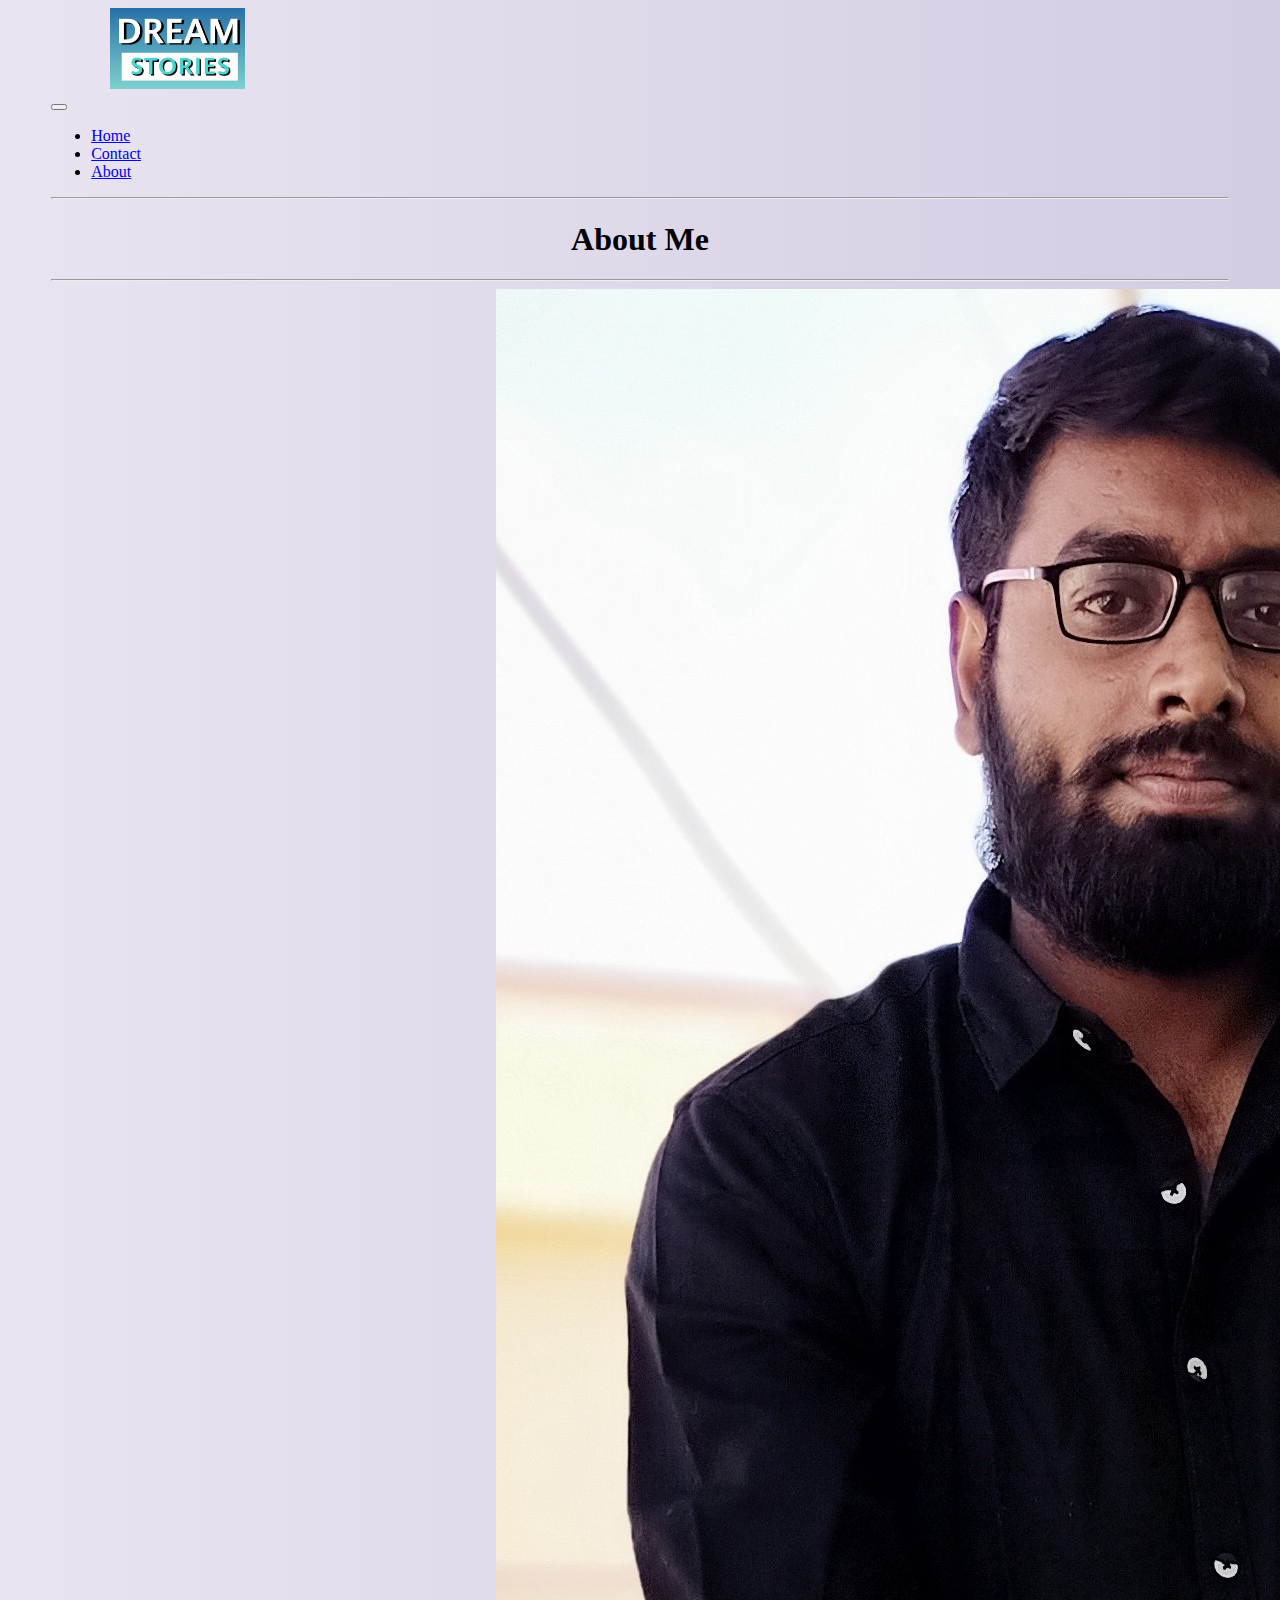
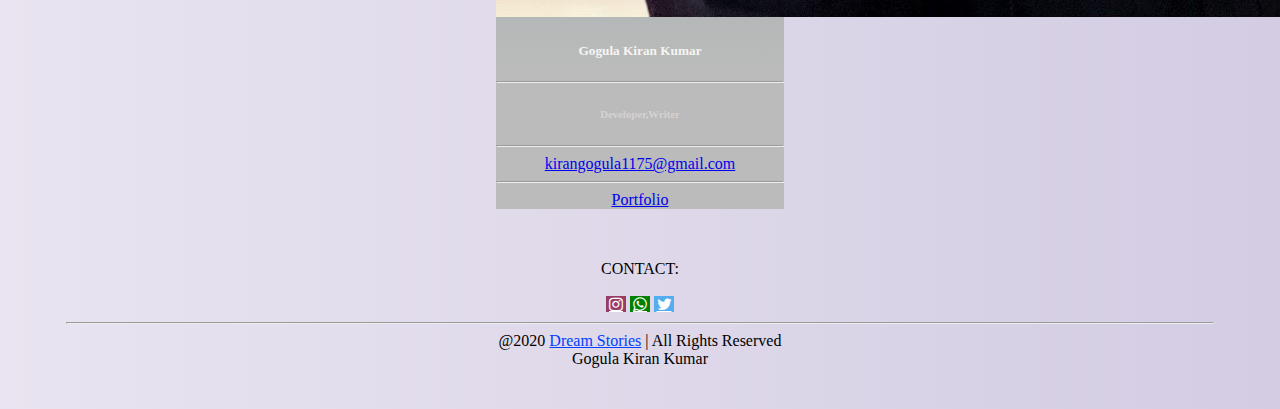
<file: abt.html>
<!DOCTYPE html>
<html>
<head>
<title> NEXT ENTI? </title>
<link rel = "icon" href =  "log4.jpg">

<meta charset="UTF-8">
<meta name="viewport" content="width=device-width, initial-scale=1">
<link rel="stylesheet" href="https://cdnjs.cloudflare.com/ajax/libs/font-awesome/4.7.0/css/font-awesome.min.css">



<!-- CSS only -->
<link rel="stylesheet" href="https://stackpath.bootstrapcdn.com/bootstrap/4.5.0/css/bootstrap.min.css" integrity="sha384-9aIt2nRpC12Uk9gS9baDl411NQApFmC26EwAOH8WgZl5MYYxFfc+NcPb1dKGj7Sk" crossorigin="anonymous">

<!-- JS, Popper.js, and jQuery -->
<script src="https://code.jquery.com/jquery-3.5.1.slim.min.js" integrity="sha384-DfXdz2htPH0lsSSs5nCTpuj/zy4C+OGpamoFVy38MVBnE+IbbVYUew+OrCXaRkfj" crossorigin="anonymous"></script>
<script src="https://cdn.jsdelivr.net/npm/popper.js@1.16.0/dist/umd/popper.min.js" integrity="sha384-Q6E9RHvbIyZFJoft+2mJbHaEWldlvI9IOYy5n3zV9zzTtmI3UksdQRVvoxMfooAo" crossorigin="anonymous"></script>
<script src="https://stackpath.bootstrapcdn.com/bootstrap/4.5.0/js/bootstrap.min.js" integrity="sha384-OgVRvuATP1z7JjHLkuOU7Xw704+h835Lr+6QL9UvYjZE3Ipu6Tp75j7Bh/kR0JKI" crossorigin="anonymous"></script>
<link rel="stylesheet" href="styleh.css">
<link rel="stylesheet" href="https://cdnjs.cloudflare.com/ajax/libs/animate.css/4.0.0/animate.min.css">

</head>

  

<body>


  <nav class="navbar navbar-expand-lg navbar-light" >
    <a class="navbar-brand" href="index.html">
    <div class="logo"> <img src="logo.jpeg" ></div>  
    </a>
    <button class="navbar-toggler" type="button" data-toggle="collapse" data-target="#navbarSupportedContent" aria-controls="navbarSupportedContent" aria-expanded="false" aria-label="Toggle navigation">
      <span class="navbar-toggler-icon"></span>
    </button>
  
    <div class="collapse navbar-collapse" id="navbarSupportedContent" >
      <ul class="navbar-nav mr-auto">
        <li class="nav-item ">
          <a class="nav-link " href="index.html">Home </a>
        </li>
        
        <li class="nav-item">
          <a class="nav-link " href="#footer">Contact</a>
        </li>
        <li class="nav-item">
          <a class="nav-link " href="abt.html">About</a>
        </li>
      </ul>
    </div>
  </nav>
  <hr>
<center>
  <div>

    <h1>About Me</h1>
  
  </div>

  <hr>
  <div class="card" style="width: 18rem;">
    <img class="card-img-top" src="kirru.jpeg">
    <div class="card-body">
      <h5 class="card-title">Gogula Kiran Kumar</h5>
    </div>
    <hr>
    <h6 style="color: rgb(214, 210, 210);">Developer,Writer</h6><hr>
    <div class="card-body">
      <a href="mailto: kirangogula1175@gmail.com?Subject= " class="card-link"> kirangogula1175@gmail.com</a>
<hr>     
      <a href=" https://keepcalmkirru.github.io/Portfolio/" class="card-link">Portfolio</a>
    </div>
  </div>
</center>



  <br>
<br>

<!-- Footer -->
<div class="footer">
<footer id="footer"></footer>
CONTACT: <BR><BR>
  
<a href="https://www.instagram.com/keep_calm_kirru/" class="fa fa-instagram"> </a>
<a href="https://wa.me/917995267162/?text="  class="fa fa-whatsapp" ></a>
<a href="https://twitter.com/Kiran81591443"   class="fa fa-twitter" > </a>
<br>
<hr>

@2020 <a href="index.html"  style="color:rgb(0, 64, 255);">Dream Stories</a> | All Rights Reserved <br>Gogula Kiran Kumar<br>

<br>
</div>
</div>


</body>
</html>
</file>
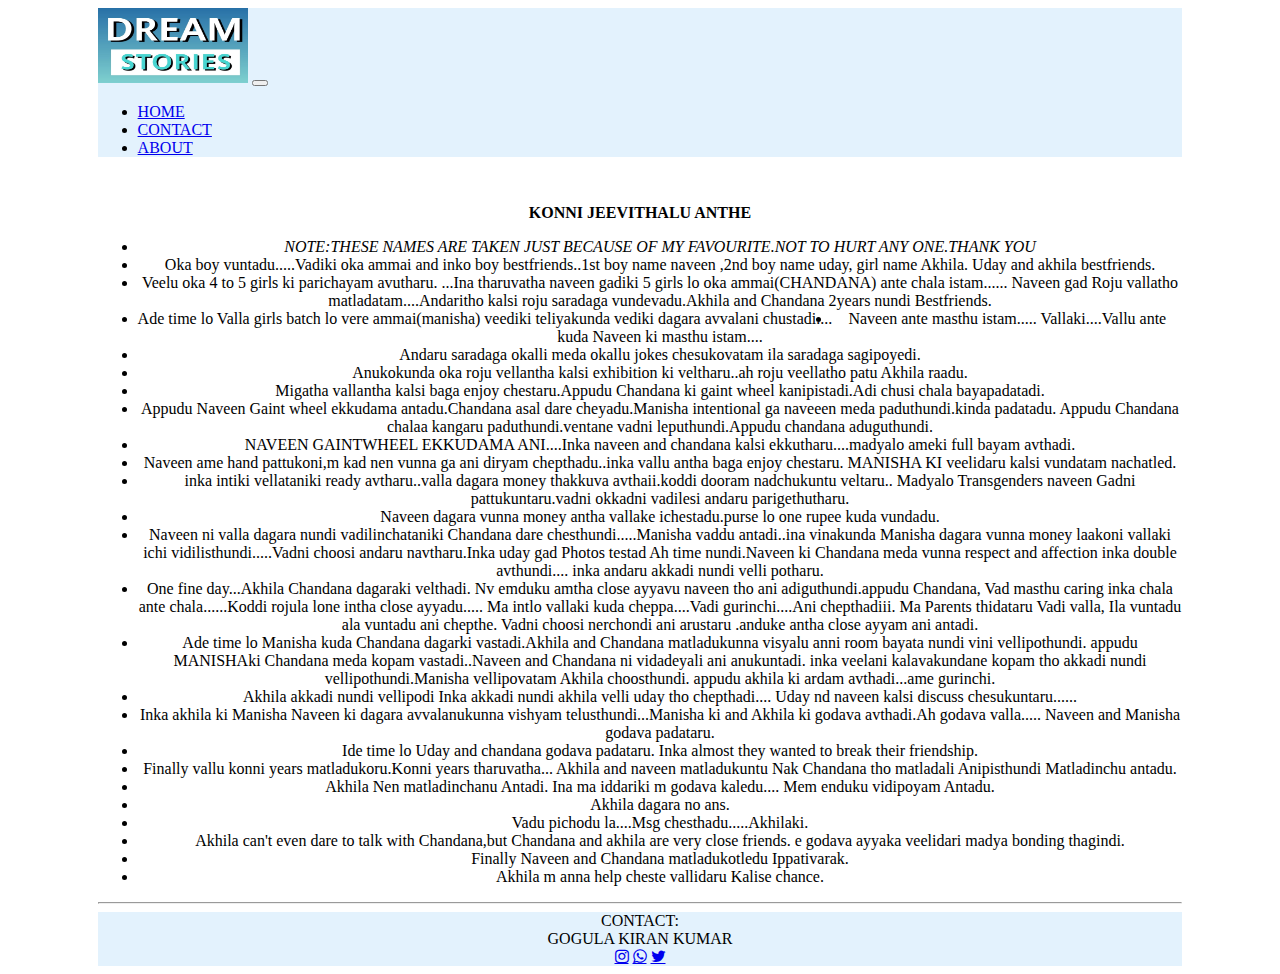
<file: STORY1.html>
<html>
    <title>
      KONNI JEEVITHALU ANTHE
    </title>
    <head>
      
      <meta charset="UTF-8">
      <meta name="viewport" content="width=device-width, initial-scale=1">
     <link rel="stylesheet" href="https://cdnjs.cloudflare.com/ajax/libs/font-awesome/4.7.0/css/font-awesome.min.css">

<!-- CSS only -->
<link rel="stylesheet" href="https://stackpath.bootstrapcdn.com/bootstrap/4.5.0/css/bootstrap.min.css" integrity="sha384-9aIt2nRpC12Uk9gS9baDl411NQApFmC26EwAOH8WgZl5MYYxFfc+NcPb1dKGj7Sk" crossorigin="anonymous">

<!-- JS, Popper.js, and jQuery -->
<script src="https://code.jquery.com/jquery-3.5.1.slim.min.js" integrity="sha384-DfXdz2htPH0lsSSs5nCTpuj/zy4C+OGpamoFVy38MVBnE+IbbVYUew+OrCXaRkfj" crossorigin="anonymous"></script>
<script src="https://cdn.jsdelivr.net/npm/popper.js@1.16.0/dist/umd/popper.min.js" integrity="sha384-Q6E9RHvbIyZFJoft+2mJbHaEWldlvI9IOYy5n3zV9zzTtmI3UksdQRVvoxMfooAo" crossorigin="anonymous"></script>
<script src="https://stackpath.bootstrapcdn.com/bootstrap/4.5.0/js/bootstrap.min.js" integrity="sha384-OgVRvuATP1z7JjHLkuOU7Xw704+h835Lr+6QL9UvYjZE3Ipu6Tp75j7Bh/kR0JKI" crossorigin="anonymous"></script>

<link rel="stylesheet" href="style.css">
    </head>
    <body>
        <nav class="navbar navbar-expand-lg navbar-light" style="background-color: #e3f2fd;">
            <a  class="nav-link"  href="index.html"><img src="logo.jpeg" ></a>
            <button class="navbar-toggler" type="button" data-toggle="collapse" data-target="#navbarText" aria-controls="navbarText" aria-expanded="false" aria-label="Toggle navigation">
              <span class="navbar-toggler-icon"></span>
            </button>
            <div class="collapse navbar-collapse" id="navbarText">
              <ul class="navbar-nav mr-auto">
                <li class="nav-item ">
                  <a class="nav-link" href="index.html">HOME </a>
                </li>
                <li class="nav-item">
                  <a class="nav-link" href="#footer">CONTACT</a>
                </li>
                <li class="nav-item">
                  <a class="nav-link" href="abt.html">ABOUT</a>
                </li>
              </ul>
             
            </div>
          </nav>  


    <br>

<center>


    <div class="card border-light mb-3" style="max-width: 100%;">
        <div class="card-header">
          <h2>
            <b>
              KONNI JEEVITHALU ANTHE
            </b>
          
          </h2>
        </div>
        <div class="card-body">
          <p class="card-text"> </p>
          <ul class="list-group list-group-flush">
            <li  class="list-group-item">
              <i>
                NOTE:THESE NAMES ARE TAKEN JUST BECAUSE OF MY FAVOURITE.NOT TO HURT ANY ONE.THANK YOU

              </i>
              
            </li>
          <li class="list-group-item">
              Oka boy vuntadu.....Vadiki oka ammai and inko boy bestfriends..1st boy name naveen ,2nd boy name uday, girl name Akhila. Uday and akhila bestfriends.

            </li>
            <li class="list-group-item">
                Veelu oka 4 to 5 girls ki parichayam avutharu. ...Ina tharuvatha naveen gadiki 5 girls lo oka ammai(CHANDANA) ante chala istam...... Naveen gad Roju vallatho matladatam....Andaritho kalsi roju saradaga vundevadu.Akhila and Chandana 2years nundi Bestfriends.

            </li>
            <li class="list-group-item" style="float: left;">
              Ade time lo Valla girls batch lo vere ammai(manisha) veediki teliyakunda vediki dagara avvalani chustadi....

            </li>
            <li class="list-group-item">
              Naveen ante masthu istam..... Vallaki....Vallu ante kuda Naveen ki masthu istam....

            </li>
            <li class="list-group-item">
              Andaru saradaga okalli meda okallu jokes chesukovatam ila saradaga sagipoyedi.

            </li>
            <li class="list-group-item">
              Anukokunda oka roju vellantha kalsi exhibition ki veltharu..ah roju veellatho patu Akhila raadu.

            </li>
            <li class="list-group-item">
                Migatha vallantha kalsi baga enjoy chestaru.Appudu Chandana ki gaint wheel kanipistadi.Adi chusi chala bayapadatadi.

            </li>
            <li class="list-group-item">
              Appudu Naveen Gaint wheel ekkudama antadu.Chandana asal dare cheyadu.Manisha intentional ga naveeen meda paduthundi.kinda padatadu. Appudu Chandana chalaa kangaru paduthundi.ventane vadni leputhundi.Appudu chandana aduguthundi.

            </li>
            <li class="list-group-item">
              NAVEEN GAINTWHEEL EKKUDAMA ANI....Inka naveen and chandana kalsi ekkutharu....madyalo ameki full bayam avthadi.
            </li>
            <li class="list-group-item">
              Naveen ame hand pattukoni,m kad nen vunna ga ani diryam chepthadu..inka vallu antha baga enjoy chestaru. MANISHA KI veelidaru kalsi vundatam nachatled.

            </li>
            <li class="list-group-item">
              inka intiki vellataniki ready avtharu..valla dagara money thakkuva avthaii.koddi dooram nadchukuntu veltaru.. Madyalo Transgenders naveen Gadni pattukuntaru.vadni okkadni vadilesi andaru parigethutharu.

            </li>
            <li class="list-group-item">
              Naveen dagara vunna money antha vallake ichestadu.purse lo one rupee kuda vundadu.

            </li>
            <li class="list-group-item">
              Naveen ni valla dagara nundi vadilinchataniki Chandana dare chesthundi.....Manisha vaddu antadi..ina vinakunda Manisha dagara vunna money laakoni vallaki ichi vidilisthundi.....Vadni choosi andaru navtharu.Inka uday gad Photos testad Ah time nundi.Naveen ki Chandana meda vunna respect and affection inka double avthundi.... inka andaru akkadi nundi velli potharu.

            </li>
            <li class="list-group-item">
                One fine day...Akhila Chandana dagaraki velthadi. Nv emduku amtha close ayyavu naveen tho ani adiguthundi.appudu Chandana, Vad masthu caring inka chala ante chala......Koddi rojula lone intha close ayyadu..... Ma intlo vallaki kuda cheppa....Vadi gurinchi....Ani chepthadiii. Ma Parents thidataru Vadi valla, Ila vuntadu ala vuntadu ani chepthe. Vadni choosi nerchondi ani arustaru .anduke antha close ayyam ani antadi.

            </li>
            <li class="list-group-item">
             
              Ade time lo Manisha kuda Chandana dagarki vastadi.Akhila and Chandana matladukunna visyalu anni room bayata nundi vini vellipothundi. appudu MANISHAki Chandana meda kopam vastadi..Naveen and Chandana ni vidadeyali ani anukuntadi. inka veelani kalavakundane kopam tho akkadi nundi vellipothundi.Manisha vellipovatam Akhila choosthundi. appudu akhila ki ardam avthadi...ame gurinchi.

            </li>
            <li class="list-group-item">
              Akhila akkadi nundi vellipodi Inka akkadi nundi akhila velli uday tho chepthadi.... Uday nd naveen kalsi discuss chesukuntaru......

            </li>
            <li class="list-group-item">
            Inka akhila ki Manisha Naveen ki dagara avvalanukunna vishyam telusthundi...Manisha ki and Akhila ki godava avthadi.Ah godava valla..... Naveen and Manisha godava padataru.

            </li>
            <li class="list-group-item">
              Ide time lo Uday and chandana godava padataru. Inka almost they wanted to break their friendship.

            </li>
            <li class="list-group-item">
              Finally vallu konni years matladukoru.Konni years tharuvatha... Akhila and naveen matladukuntu Nak Chandana tho matladali Anipisthundi Matladinchu antadu.

            </li>
            <li class="list-group-item">
              Akhila Nen matladinchanu Antadi. Ina ma iddariki m godava kaledu.... Mem enduku vidipoyam Antadu.

            </li>
            <li class="list-group-item">
              Akhila dagara no ans.
            </li>
            <li class="list-group-item">
              Vadu pichodu la....Msg chesthadu.....Akhilaki.
            </li>
            <li class="list-group-item">

              Akhila can't even dare to talk with Chandana,but Chandana and akhila are very close friends. e godava ayyaka veelidari madya bonding thagindi.

            </li>
            <li class="list-group-item">
              Finally Naveen and Chandana matladukotledu Ippativarak.
            </li>
            <li class="list-group-item">
              Akhila m anna help cheste vallidaru Kalise chance.
            </li>
          </ul>
        </div>
      </div>





      <button onclick="topFunction()" id="myBtn" title="Go to top"> <i class="fa fa-angle-double-up"></i></button>
      <script>
        //Get the button
        var mybutton = document.getElementById("myBtn");
        
        // When the user scrolls down 20px from the top of the document, show the button
        window.onscroll = function() {scrollFunction()};
        
        function scrollFunction() {
          if (document.body.scrollTop > 20 || document.documentElement.scrollTop > 20) {
            mybutton.style.display = "block";
          } else {
            mybutton.style.display = "none";
          }
        }
        
        // When the user clicks on the button, scroll to the top of the document
        function topFunction() {
          document.body.scrollTop = 0;
          document.documentElement.scrollTop = 0;
        }
        </script>


          

<hr>
<!-- Footer -->
<div style="background-color: #e3f2fd;">
    <footer id="footer"></footer>
    CONTACT: <BR>
        GOGULA KIRAN KUMAR
        <BR>
    <a href="https://www.instagram.com/keep_calm_kirru/" class="fa fa-instagram"> </a>
    <a href="https://wa.me/917995267162/?text="  class="fa fa-whatsapp" ></a>
    <a href="https://twitter.com/Kiran81591443"   class="fa fa-twitter" > </a>
    <br>
</div>
    
</center>
    </body>
</html>
</file>
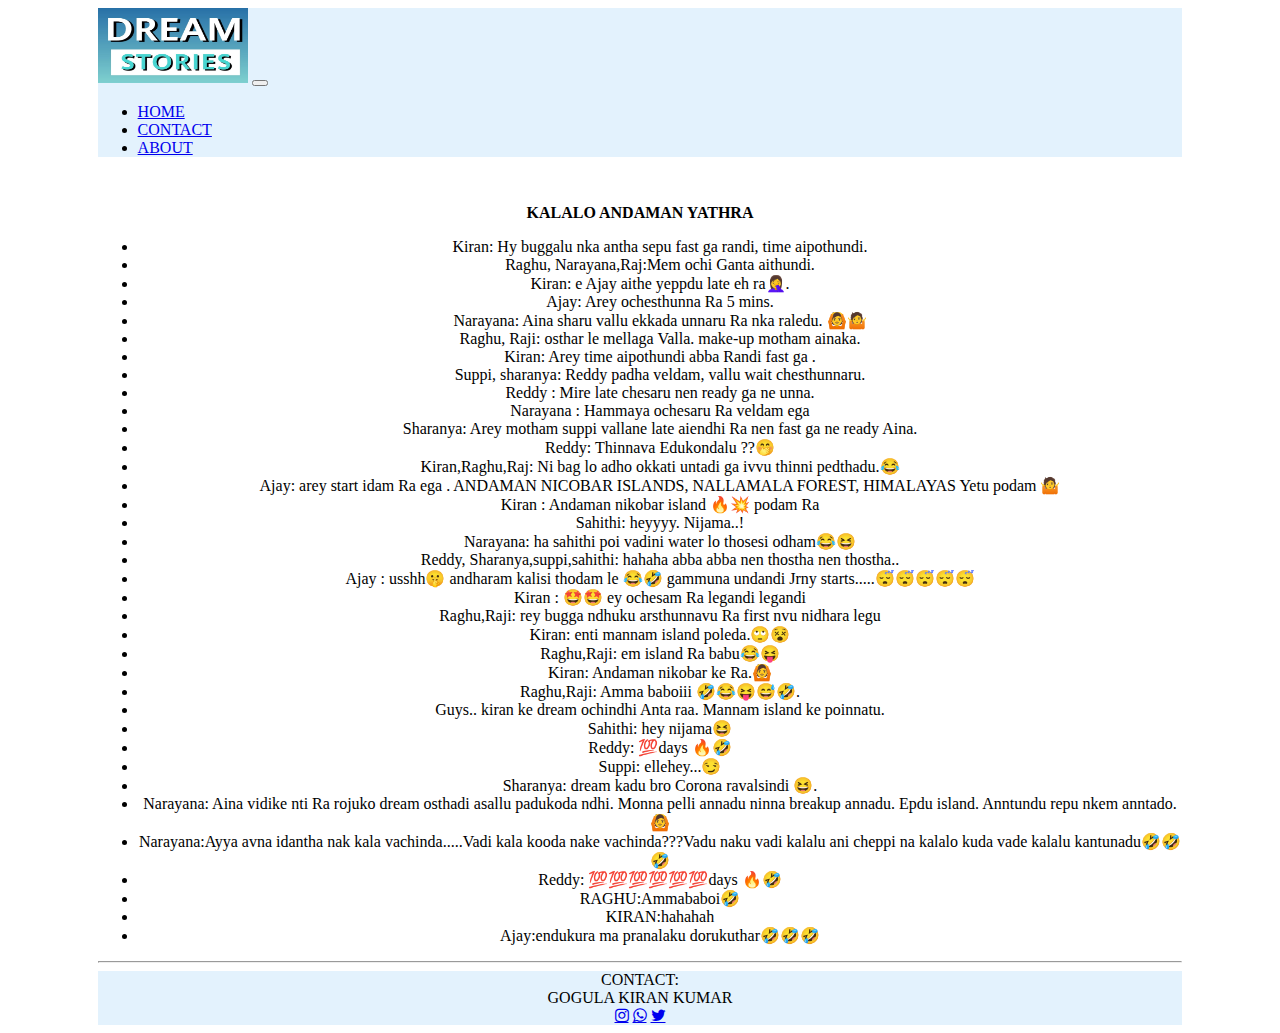
<file: STORY2.html>
<html>
    <title>
        KALALO ANDAMAN YATHRA
    </title>
    <head>
        
      <meta charset="UTF-8">
      <meta name="viewport" content="width=device-width, initial-scale=1">
    <link rel="stylesheet" href="https://cdnjs.cloudflare.com/ajax/libs/font-awesome/4.7.0/css/font-awesome.min.css">

<!-- CSS only -->
<link rel="stylesheet" href="https://stackpath.bootstrapcdn.com/bootstrap/4.5.0/css/bootstrap.min.css" integrity="sha384-9aIt2nRpC12Uk9gS9baDl411NQApFmC26EwAOH8WgZl5MYYxFfc+NcPb1dKGj7Sk" crossorigin="anonymous">

<!-- JS, Popper.js, and jQuery -->
<script src="https://code.jquery.com/jquery-3.5.1.slim.min.js" integrity="sha384-DfXdz2htPH0lsSSs5nCTpuj/zy4C+OGpamoFVy38MVBnE+IbbVYUew+OrCXaRkfj" crossorigin="anonymous"></script>
<script src="https://cdn.jsdelivr.net/npm/popper.js@1.16.0/dist/umd/popper.min.js" integrity="sha384-Q6E9RHvbIyZFJoft+2mJbHaEWldlvI9IOYy5n3zV9zzTtmI3UksdQRVvoxMfooAo" crossorigin="anonymous"></script>
<script src="https://stackpath.bootstrapcdn.com/bootstrap/4.5.0/js/bootstrap.min.js" integrity="sha384-OgVRvuATP1z7JjHLkuOU7Xw704+h835Lr+6QL9UvYjZE3Ipu6Tp75j7Bh/kR0JKI" crossorigin="anonymous"></script>
<link rel="stylesheet" href="style.css">
    </head>
    <body>
        <nav class="navbar navbar-expand-lg navbar-light" style="background-color: #e3f2fd;">
            <a  class="nav-link"  href="index.html"><img src="logo.jpeg"></a>
            <button class="navbar-toggler" type="button" data-toggle="collapse" data-target="#navbarText" aria-controls="navbarText" aria-expanded="false" aria-label="Toggle navigation">
              <span class="navbar-toggler-icon"></span>
            </button>
            <div class="collapse navbar-collapse" id="navbarText">
              <ul class="navbar-nav mr-auto">
                <li class="nav-item ">
                  <a class="nav-link" href="index.html">HOME </a>
                </li>
                <li class="nav-item">
                  <a class="nav-link" href="#footer">CONTACT</a>
                </li>
                <li class="nav-item">
                  <a class="nav-link" href="abt.html">ABOUT</a>
                </li>
              </ul>
             
            </div>
          </nav>  


    <br>

<center>


    <div class="card border-light mb-3" style="max-width: 100%;">
        <div class="card-header">
            <h2>
                <b>
                    KALALO ANDAMAN YATHRA
                </b>
              
            </h2>
        </div>
        <div class="card-body">
          <p class="card-text"> </p>
          <ul class="list-group list-group-flush" >
            <li class="list-group-item  float-left">
                Kiran: Hy buggalu nka antha sepu fast ga randi, time aipothundi.
            </li>
            <li class="list-group-item">
                Raghu, Narayana,Raj:Mem ochi Ganta aithundi. 
            </li>
            <li  class="list-group-item">
                Kiran: e Ajay aithe yeppdu late eh ra🤦‍♀️.
            </li>
            
             <li class="list-group-item">
                Ajay: Arey ochesthunna Ra 5 mins.
            </li>


            <li class="list-group-item">
                Narayana: Aina sharu vallu ekkada unnaru Ra nka raledu. 🙆🤷
            </li>


            <li class="list-group-item">
                Raghu, Raji: osthar le mellaga Valla. make-up motham ainaka.
            </li>


            <li class="list-group-item">
                Kiran: Arey time aipothundi abba Randi fast ga .
            </li>

            <li class="list-group-item">
                Suppi, sharanya: Reddy padha veldam, vallu wait chesthunnaru.
            </li>


            <li class="list-group-item">
                Reddy : Mire late chesaru nen ready ga ne unna.
            </li>


            <li class="list-group-item">
                Narayana : Hammaya ochesaru Ra veldam ega 
            </li>


            <li class="list-group-item">
                Sharanya: Arey motham suppi vallane late aiendhi Ra nen fast ga ne ready Aina.
            </li>


            <li class="list-group-item">
                Reddy: Thinnava Edukondalu ??🤭  
            </li>


            <li class="list-group-item">
                Kiran,Raghu,Raj: Ni bag lo adho okkati untadi ga ivvu thinni pedthadu.😂 
            </li>


            <li class="list-group-item">
                Ajay: arey start idam Ra ega .  
                ANDAMAN NICOBAR ISLANDS, NALLAMALA  FOREST, HIMALAYAS  Yetu podam 🤷 
            </li>


            <li class="list-group-item">
                Kiran :  Andaman nikobar island 🔥💥 podam Ra 
            </li>


            <li class="list-group-item">
                Sahithi: heyyyy. Nijama..!
            </li>


            <li class="list-group-item">
                Narayana: ha sahithi poi vadini water lo thosesi odham😂😆
            </li>


            <li class="list-group-item">
                Reddy, Sharanya,suppi,sahithi: hahaha abba abba nen thostha nen thostha.. 
            </li>


            <li class="list-group-item">
                Ajay : usshh🤫 andharam kalisi thodam le 😂🤣 gammuna undandi
                Jrny starts.....😴😴😴😴😴
            </li>


            <li class="list-group-item">
                Kiran : 🤩🤩 ey ochesam Ra legandi legandi  
            </li>


            <li class="list-group-item">
                Raghu,Raji: rey bugga ndhuku arsthunnavu Ra first nvu nidhara legu 
            </li>


            <li class="list-group-item">
                Kiran: enti mannam island poleda.🙄😵
            </li>


            <li class="list-group-item">
                Raghu,Raji: em island Ra babu😂😝
            </li>


            <li class="list-group-item">
                Kiran: Andaman nikobar ke Ra.🙆 
            </li>


            <li class="list-group-item">
                Raghu,Raji: Amma baboiii 🤣😂😝😅🤣. 
            </li>


            <li class="list-group-item">
                Guys.. kiran  ke dream ochindhi Anta raa. Mannam island ke poinnatu.
            </li>


            <li class="list-group-item">
                Sahithi: hey nijama😆
            </li>


        <li class="list-group-item">
            Reddy: 💯days 🔥🤣
        </li>


        <li class="list-group-item">
            Suppi: ellehey...😏  
        </li>
       <li class="list-group-item">
        Sharanya: dream kadu bro Corona ravalsindi 😆.
    </li>
    <li class="list-group-item">
    Narayana: Aina vidike nti Ra rojuko dream osthadi asallu padukoda ndhi. Monna pelli annadu ninna breakup annadu. Epdu island. Anntundu repu nkem anntado.🙆   
</li>
<li class="list-group-item">
Narayana:Ayya avna idantha nak kala vachinda.....Vadi kala kooda nake vachinda???Vadu naku vadi kalalu ani cheppi na kalalo kuda vade kalalu kantunadu🤣🤣🤣
        </li>
        <li class="list-group-item">
            Reddy: 💯💯💯💯💯💯days 🔥🤣 
    </li>
    <li class="list-group-item">
            RAGHU:Ammababoi🤣
</li>
<li class="list-group-item">
            KIRAN:hahahah
        </li>
       <li class="list-group-item">
            Ajay:endukura ma pranalaku dorukuthar🤣🤣🤣
    </li>




          </ul>
        </div>
      </div>





      <button onclick="topFunction()" id="myBtn" title="Go to top"> <i class="fa fa-angle-double-up"></i></button>
      <script>
        //Get the button
        var mybutton = document.getElementById("myBtn");
        
        // When the user scrolls down 20px from the top of the document, show the button
        window.onscroll = function() {scrollFunction()};
        
        function scrollFunction() {
          if (document.body.scrollTop > 20 || document.documentElement.scrollTop > 20) {
            mybutton.style.display = "block";
          } else {
            mybutton.style.display = "none";
          }
        }
        
        // When the user clicks on the button, scroll to the top of the document
        function topFunction() {
          document.body.scrollTop = 0;
          document.documentElement.scrollTop = 0;
        }
        </script>




          

<hr>
<!-- Footer -->
<div style="background-color: #e3f2fd;">
    <footer id="footer"></footer>
    CONTACT: <BR>
        GOGULA KIRAN KUMAR
        <BR>
    <a href="https://www.instagram.com/keep_calm_kirru/" class="fa fa-instagram"> </a>
    <a href="https://wa.me/917995267162/?text="  class="fa fa-whatsapp" ></a>
    <a href="https://twitter.com/Kiran81591443"   class="fa fa-twitter" > </a>
    <br>
</div>
    
</center>
    </body>
</html>
</file>
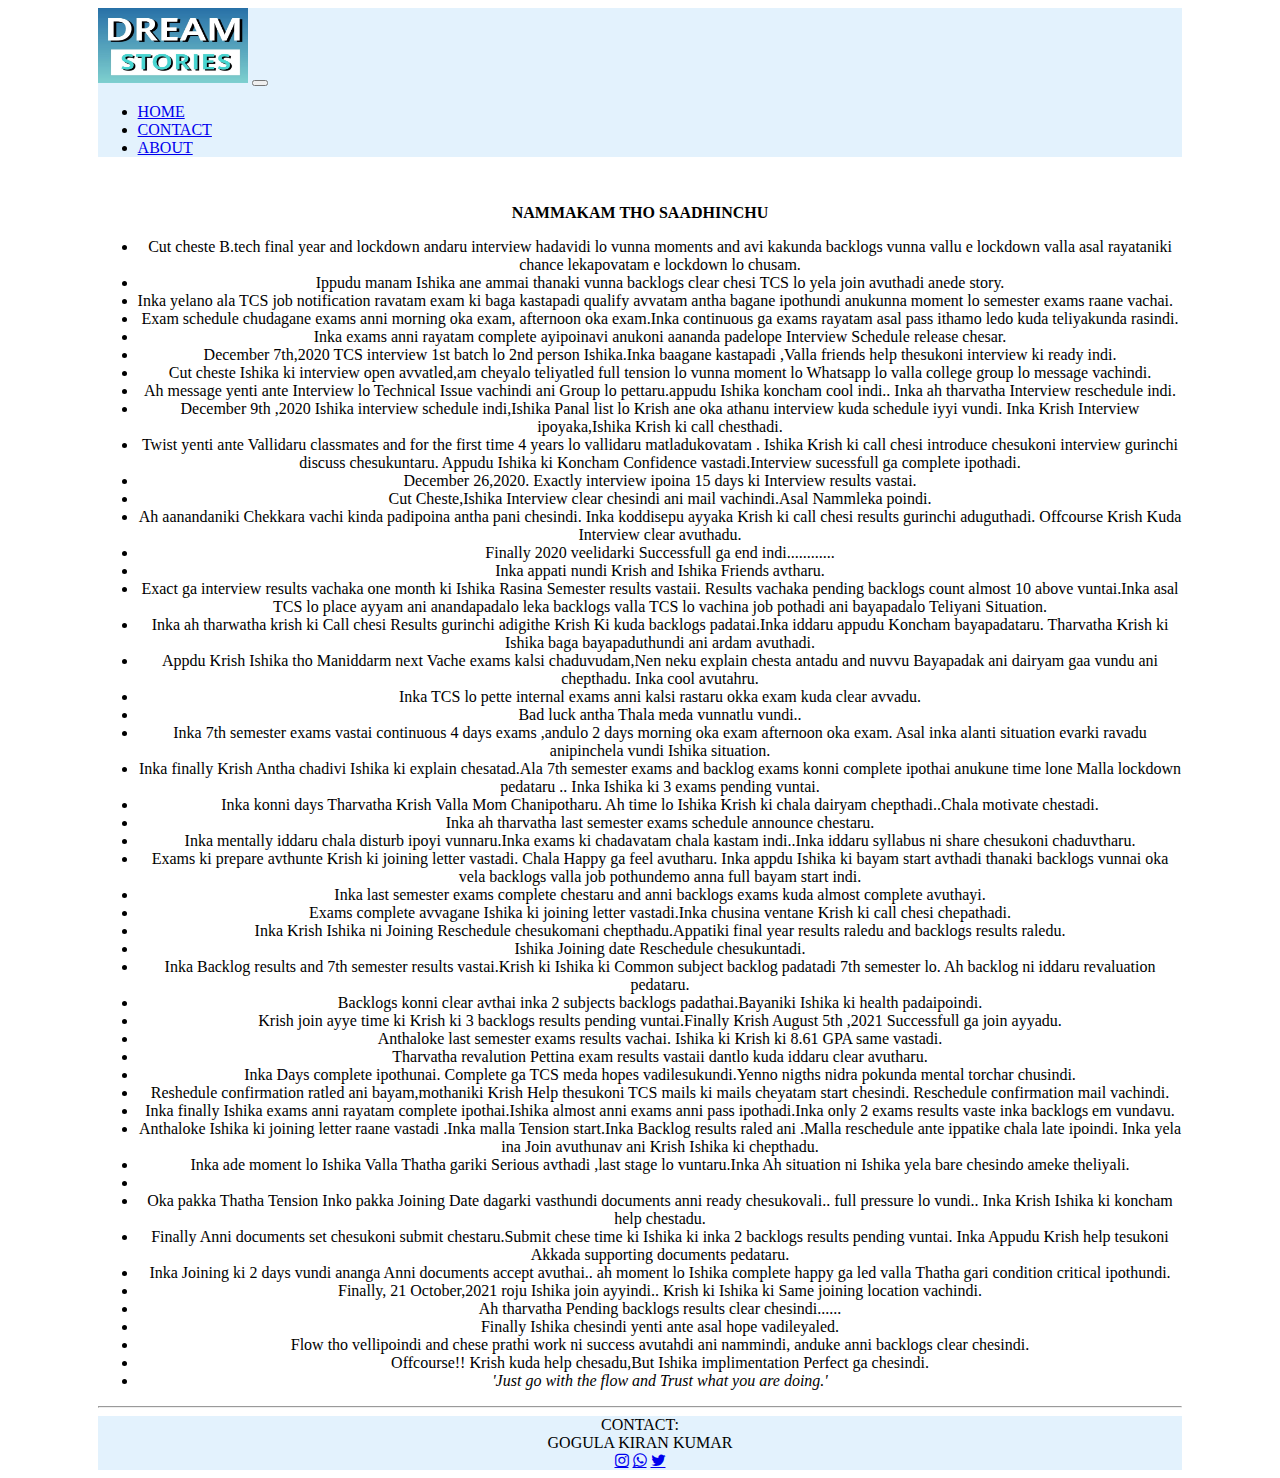
<file: STORY3.html>
<html>
    <title>
      KONNI JEEVITHALU ANTHE
    </title>
    <head>
      
      <meta charset="UTF-8">
      <meta name="viewport" content="width=device-width, initial-scale=1">
     <link rel="stylesheet" href="https://cdnjs.cloudflare.com/ajax/libs/font-awesome/4.7.0/css/font-awesome.min.css">

<!-- CSS only -->
<link rel="stylesheet" href="https://stackpath.bootstrapcdn.com/bootstrap/4.5.0/css/bootstrap.min.css" integrity="sha384-9aIt2nRpC12Uk9gS9baDl411NQApFmC26EwAOH8WgZl5MYYxFfc+NcPb1dKGj7Sk" crossorigin="anonymous">

<!-- JS, Popper.js, and jQuery -->
<script src="https://code.jquery.com/jquery-3.5.1.slim.min.js" integrity="sha384-DfXdz2htPH0lsSSs5nCTpuj/zy4C+OGpamoFVy38MVBnE+IbbVYUew+OrCXaRkfj" crossorigin="anonymous"></script>
<script src="https://cdn.jsdelivr.net/npm/popper.js@1.16.0/dist/umd/popper.min.js" integrity="sha384-Q6E9RHvbIyZFJoft+2mJbHaEWldlvI9IOYy5n3zV9zzTtmI3UksdQRVvoxMfooAo" crossorigin="anonymous"></script>
<script src="https://stackpath.bootstrapcdn.com/bootstrap/4.5.0/js/bootstrap.min.js" integrity="sha384-OgVRvuATP1z7JjHLkuOU7Xw704+h835Lr+6QL9UvYjZE3Ipu6Tp75j7Bh/kR0JKI" crossorigin="anonymous"></script>

<link rel="stylesheet" href="style.css">
    </head>
    <body>
        <nav class="navbar navbar-expand-lg navbar-light" style="background-color: #e3f2fd;">
            <a  class="nav-link"  href="index.html"><img src="logo.jpeg" ></a>
            <button class="navbar-toggler" type="button" data-toggle="collapse" data-target="#navbarText" aria-controls="navbarText" aria-expanded="false" aria-label="Toggle navigation">
              <span class="navbar-toggler-icon"></span>
            </button>
            <div class="collapse navbar-collapse" id="navbarText">
              <ul class="navbar-nav mr-auto">
                <li class="nav-item ">
                  <a class="nav-link" href="index.html">HOME </a>
                </li>
                <li class="nav-item">
                  <a class="nav-link" href="#footer">CONTACT</a>
                </li>
                <li class="nav-item">
                  <a class="nav-link" href="abt.html">ABOUT</a>
                </li>
              </ul>
             
            </div>
          </nav>  


    <br>

<center>


    <div class="card border-light mb-3" style="max-width: 100%;">
        <div class="card-header">
           <h2>
             <b>
              NAMMAKAM THO SAADHINCHU
             </b>
           
           </h2>
         
      </div>
        <div class="card-body">
          <p class="card-text"> </p>
          <ul class="list-group list-group-flush">
          
            <li class="list-group-item">
              Cut cheste B.tech final year and lockdown andaru interview hadavidi lo vunna moments and avi kakunda backlogs vunna vallu 
              e lockdown valla asal rayataniki chance lekapovatam e lockdown lo chusam.
            </li>
            <li class="list-group-item">
              Ippudu manam Ishika ane ammai thanaki vunna backlogs clear chesi  TCS lo yela join avuthadi anede story.

            </li>
            <li class="list-group-item" style="float: left;">
            Inka yelano ala TCS job notification ravatam exam ki baga kastapadi qualify avvatam antha bagane ipothundi anukunna moment lo 
            semester exams raane vachai.

            </li>
            <li class="list-group-item">
              Exam schedule chudagane exams anni morning oka exam, afternoon oka exam.Inka continuous ga exams rayatam asal pass ithamo ledo kuda teliyakunda rasindi.

            </li>
            <li class="list-group-item">
              Inka exams anni rayatam complete ayipoinavi anukoni aananda padelope Interview Schedule release chesar.

            </li>
            <li class="list-group-item">
              December 7th,2020 TCS interview 1st batch lo 2nd person Ishika.Inka baagane kastapadi ,Valla friends help thesukoni interview ki ready indi.

            </li>
            <li class="list-group-item">
              Cut cheste Ishika ki interview open avvatled,am cheyalo teliyatled full tension lo vunna moment lo Whatsapp lo valla college group lo message vachindi.

            </li>
            <li class="list-group-item">
              Ah message yenti ante Interview lo Technical Issue vachindi ani Group lo pettaru.appudu Ishika koncham cool indi..
              Inka ah tharvatha Interview reschedule indi.

            </li>
            <li class="list-group-item">
              December 9th ,2020 Ishika interview schedule indi,Ishika Panal list lo Krish ane oka athanu interview kuda schedule iyyi vundi.
              Inka Krish Interview ipoyaka,Ishika Krish ki call chesthadi.

            </li>
            <li class="list-group-item">
              Twist yenti ante Vallidaru classmates and for the first time 4 years lo vallidaru matladukovatam .
              Ishika Krish ki call chesi introduce chesukoni interview gurinchi discuss chesukuntaru.
              Appudu Ishika ki Koncham Confidence vastadi.Interview sucessfull ga complete ipothadi.

            </li>
            <li class="list-group-item">
              December 26,2020.

              Exactly interview ipoina 15 days ki Interview results vastai.
            </li>
            <li class="list-group-item">
              Cut Cheste,Ishika Interview clear chesindi ani mail vachindi.Asal Nammleka poindi.

            </li>
          
            <li class="list-group-item">
              Ah aanandaniki Chekkara vachi  kinda padipoina antha pani chesindi.
              Inka koddisepu ayyaka Krish ki call chesi results gurinchi aduguthadi.
              Offcourse Krish Kuda Interview clear avuthadu.
              
            </li>

            <li class="list-group-item">
             
              Finally 2020 veelidarki Successfull ga end indi............
            </li>
            <li class="list-group-item">
             
              Inka appati nundi Krish and Ishika Friends avtharu.
            </li>
            <li class="list-group-item">
              Exact ga interview results vachaka one month ki Ishika Rasina Semester results vastaii.
              Results vachaka pending backlogs count almost 10 above vuntai.Inka asal TCS lo place ayyam ani anandapadalo leka backlogs valla 
              TCS lo vachina job pothadi ani bayapadalo Teliyani Situation.

            </li>
            <li class="list-group-item">
              Inka ah tharwatha krish ki Call chesi Results gurinchi adigithe Krish Ki kuda backlogs padatai.Inka iddaru appudu Koncham bayapadataru.
              Tharvatha Krish ki Ishika baga bayapaduthundi ani ardam avuthadi.
            </li>

            <li class="list-group-item">
            Appdu Krish Ishika tho Maniddarm next Vache exams kalsi chaduvudam,Nen neku explain chesta antadu and nuvvu Bayapadak ani dairyam gaa vundu ani chepthadu.
            Inka cool avutahru.

            </li>

            <li class="list-group-item">
              Inka TCS lo pette internal exams anni kalsi rastaru okka exam kuda clear avvadu.

            </li>
            <li class="list-group-item">
            Bad luck antha Thala meda vunnatlu vundi..
            </li>
            <li class="list-group-item">
              Inka 7th semester exams vastai continuous 4 days exams ,andulo 2 days morning oka exam afternoon oka exam.
               Asal inka alanti situation evarki ravadu anipinchela vundi Ishika situation.

            </li>
            <li class="list-group-item">
            Inka finally Krish Antha chadivi Ishika ki explain chesatad.Ala 7th semester exams and backlog exams konni complete 
            ipothai anukune time lone Malla lockdown pedataru .. Inka Ishika ki 3 exams pending vuntai.
            </li>
            <li class="list-group-item">
              Inka konni days Tharvatha Krish Valla Mom Chanipotharu. Ah time lo Ishika Krish ki chala dairyam chepthadi..Chala motivate chestadi.
              </li>
            <li class="list-group-item">

              Inka ah tharvatha last semester exams schedule announce chestaru.
            </li>
            <li class="list-group-item">
              Inka mentally iddaru chala disturb ipoyi vunnaru.Inka exams ki chadavatam chala kastam indi..Inka iddaru syllabus ni share chesukoni chaduvtharu.
            </li>

            <li class="list-group-item">
              Exams ki prepare avthunte Krish ki joining letter vastadi. Chala Happy ga feel avutharu. Inka appdu Ishika ki bayam 
              start avthadi thanaki backlogs vunnai oka vela backlogs valla job pothundemo anna full bayam start indi.

            </li>
            <li class="list-group-item">
              Inka last semester exams complete chestaru and anni backlogs exams kuda almost complete avuthayi.

            </li>
            <li class="list-group-item">
              Exams complete avvagane Ishika ki joining letter vastadi.Inka chusina ventane Krish ki call chesi chepathadi.

            </li>
            <li class="list-group-item">
              Inka Krish Ishika ni Joining Reschedule chesukomani chepthadu.Appatiki final year results raledu and backlogs results raledu.

            </li>
            <li class="list-group-item">
              Ishika Joining date Reschedule chesukuntadi.
            </li>
            <li class="list-group-item">
              Inka Backlog results and 7th semester results vastai.Krish ki Ishika ki Common subject backlog padatadi 7th semester lo.
              Ah backlog ni iddaru revaluation pedataru.

            </li>
            <li class="list-group-item">
              Backlogs konni clear avthai inka 2 subjects backlogs padathai.Bayaniki  Ishika ki health padaipoindi.

            </li>
            <li class="list-group-item">
              Krish join ayye time ki Krish ki 3 backlogs results pending vuntai.Finally Krish August 5th ,2021 Successfull ga join ayyadu.
 
            </li>
            <li class="list-group-item">
              Anthaloke last semester exams results vachai. Ishika ki Krish ki 8.61 GPA  same vastadi.

            </li>
            <li class="list-group-item">
              Tharvatha  revalution Pettina exam results  vastaii dantlo kuda iddaru clear avutharu.

            </li>
            <li class="list-group-item">
              Inka Days complete ipothunai. Complete ga TCS meda hopes vadilesukundi.Yenno nigths nidra pokunda mental torchar chusindi.

            </li>
            <li class="list-group-item">
            
              Reshedule confirmation ratled ani bayam,mothaniki Krish Help thesukoni TCS mails ki mails cheyatam start chesindi. Reschedule confirmation mail vachindi.

            </li>



            <li class="list-group-item">
              Inka finally Ishika exams anni rayatam complete ipothai.Ishika almost anni exams anni pass ipothadi.Inka only 2 exams results 
              vaste inka backlogs em vundavu.

            </li>
            <li class="list-group-item">
              Anthaloke Ishika ki joining letter raane vastadi .Inka malla Tension start.Inka Backlog results raled ani .Malla reschedule ante 
              ippatike chala late ipoindi. Inka yela ina Join avuthunav ani Krish Ishika ki chepthadu.

            </li>
            <li class="list-group-item">
              Inka ade moment lo Ishika Valla Thatha gariki Serious avthadi ,last stage lo vuntaru.Inka Ah situation ni Ishika yela bare chesindo ameke theliyali.

            </li>
            <li class="list-group-item">
              
            </li>
            <li class="list-group-item">
              Oka pakka Thatha Tension Inko pakka Joining Date dagarki vasthundi documents anni ready chesukovali.. full pressure lo vundi..
              Inka Krish Ishika ki koncham help chestadu.

            </li>
            <li class="list-group-item">
              Finally Anni documents set chesukoni submit chestaru.Submit chese time ki Ishika ki inka 2 backlogs results pending vuntai.
              Inka Appudu Krish help tesukoni Akkada supporting documents pedataru.

            </li>
            <li class="list-group-item">
              Inka Joining ki 2 days vundi ananga Anni documents accept avuthai.. ah moment lo Ishika complete happy ga led valla Thatha gari
               condition critical ipothundi. 

            </li>
            <li class="list-group-item">
              Finally, 21 October,2021 roju Ishika  join ayyindi.. Krish ki Ishika ki Same joining location vachindi.
            </li>
            <li class="list-group-item">
              Ah tharvatha Pending backlogs results clear chesindi......
            </li>
            <li class="list-group-item">
              Finally Ishika chesindi yenti ante asal hope vadileyaled.
            </li>
            <li class="list-group-item">
              Flow tho vellipoindi and chese prathi work ni success avutahdi ani nammindi, anduke anni backlogs clear chesindi.

            </li>
            <li class="list-group-item">
              Offcourse!! Krish kuda help chesadu,But Ishika implimentation Perfect ga chesindi.
            </li>

            <li  class="list-group-item">
              <i>
                'Just go with the flow and Trust what you are doing.'
              </i>
              
            </li>


          </ul>
        </div>
      </div>





      <button onclick="topFunction()" id="myBtn" title="Go to top"> <i class="fa fa-angle-double-up"></i></button>
      <script>
        //Get the button
        var mybutton = document.getElementById("myBtn");
        
        // When the user scrolls down 20px from the top of the document, show the button
        window.onscroll = function() {scrollFunction()};
        
        function scrollFunction() {
          if (document.body.scrollTop > 20 || document.documentElement.scrollTop > 20) {
            mybutton.style.display = "block";
          } else {
            mybutton.style.display = "none";
          }
        }
        
        // When the user clicks on the button, scroll to the top of the document
        function topFunction() {
          document.body.scrollTop = 0;
          document.documentElement.scrollTop = 0;
        }
        </script>


       

<hr>
<!-- Footer -->
<div style="background-color: #e3f2fd;">
    <footer id="footer"></footer>
    CONTACT: <BR>
        GOGULA KIRAN KUMAR
        <BR>
    <a href="https://www.instagram.com/keep_calm_kirru/" class="fa fa-instagram"> </a>
    <a href="https://wa.me/917995267162/?text="  class="fa fa-whatsapp" ></a>
    <a href="https://twitter.com/Kiran81591443"   class="fa fa-twitter" > </a>
    <br>
</div>
    
</center>
    </body>
</html>
</file>
<file: styleh.css>
* {
    box-sizing: border-box;
  }
  
  html{
    scroll-behavior: smooth;
  }
  
  /* Header/logo Title */
  .logo{
    margin-left: 5%;
    flex-basis: 0%;
    border-radius: 5px;
  }
  .logo img{
  width: 135px;
  }
  
  body{
    margin-left: 4%;
    margin-right: 4%;
    background: #D3CCE3;  /* fallback for old browsers */
    background: -webkit-linear-gradient(180deg, #E9E4F0, #D3CCE3);  /* Chrome 10-25, Safari 5.1-6 */
    background: linear-gradient(to right, #E9E4F0, #D3CCE3); /* W3C, IE 10+/ Edge, Firefox 16+, Chrome 26+, Opera 12+, Safari 7+ */
    
    
  }
  
  h4{
    font-family: impact;
    
  }

  .card{
    background-image: linear-gradient( 180deg,  rgba(5, 84, 94, 0.809) 10%, #bbb 91.1% );
    color: #f7f5f3;
  }
  
  /* felx content*/
  
  .flex-container {
    display: flex;
    flex-wrap: wrap;
    justify-content: center;
  }
  
  .flex-container >div {
    margin: 2%;
    text-align:center;
    padding:3%;
    
  }
  
  

  
  .card:hover,.logo:hover {
    box-shadow: 0 2px 1px 0.25px rgb(25, 32, 31),0 5px 10px 0 rgba(0, 0, 0, 0.986);
  }
  
  
  
  /* Footer */
  .footer{
    padding: 15px;
    text-align: center;
    
    color: #000000;
   width: 100%;
  }

  
  .fa-instagram {
    background: rgb(152, 59, 102);
    width: 20px;
    color: white;
  }
  .fa-twitter {
    background: #55ACEE;
    color: white;width: 20px;
  }
  .fa-whatsapp {
    background: green;
    color: white;width: 20px;
  }
</file>
<file: style.css>
html{
    scroll-behavior: smooth;
    margin-left: 7%;
    margin-right:7%;
  }
  .flex-container {
    display: flex;
    flex-wrap: wrap;
    justify-content: center;
  }
  
  .flex-container >div {
    
  width:fit-content;
   font-size: 10px;
    height: 20%;
    text-align:center;
    padding:3%;
    
  }
  
  .card:hover, a:hover,.logo:hover {
    box-shadow: 0 1px 2px 1px rgb(189, 199, 197),0 1px 5px 0 rgba(213, 211, 211, 0.986);
  }
  .f{
    font-family: Copperplate Gothic ;
    text-shadow: px 1px 6px black;
  }
  p{
      font-size: 10px;
      font-family: "Times New Roman", Times, serif;
  }
  li,h2{
    font-family: 'Times New Roman', Times, serif;
    font-size: 16px;
  }
  li:hover{
      background-color: rgb(174, 229, 231);
      font-size: large;
     
  }
img{
  width: 150px;
  height: 75px;
}


#myBtn {
  display: none;
  position: fixed;
  bottom: 20px;
  right: 30px;
  z-index: 99;
  font-size: 15px;
  border: none;
  outline: none;
  background-color: rgba(0, 0, 0, 0.918);
  color: rgb(255, 255, 255);
  cursor: pointer;
  padding: 10px;
  border-radius: 4px;
}

#myBtn:hover {
  background-color: rgb(23, 120, 10);
}
</file>
